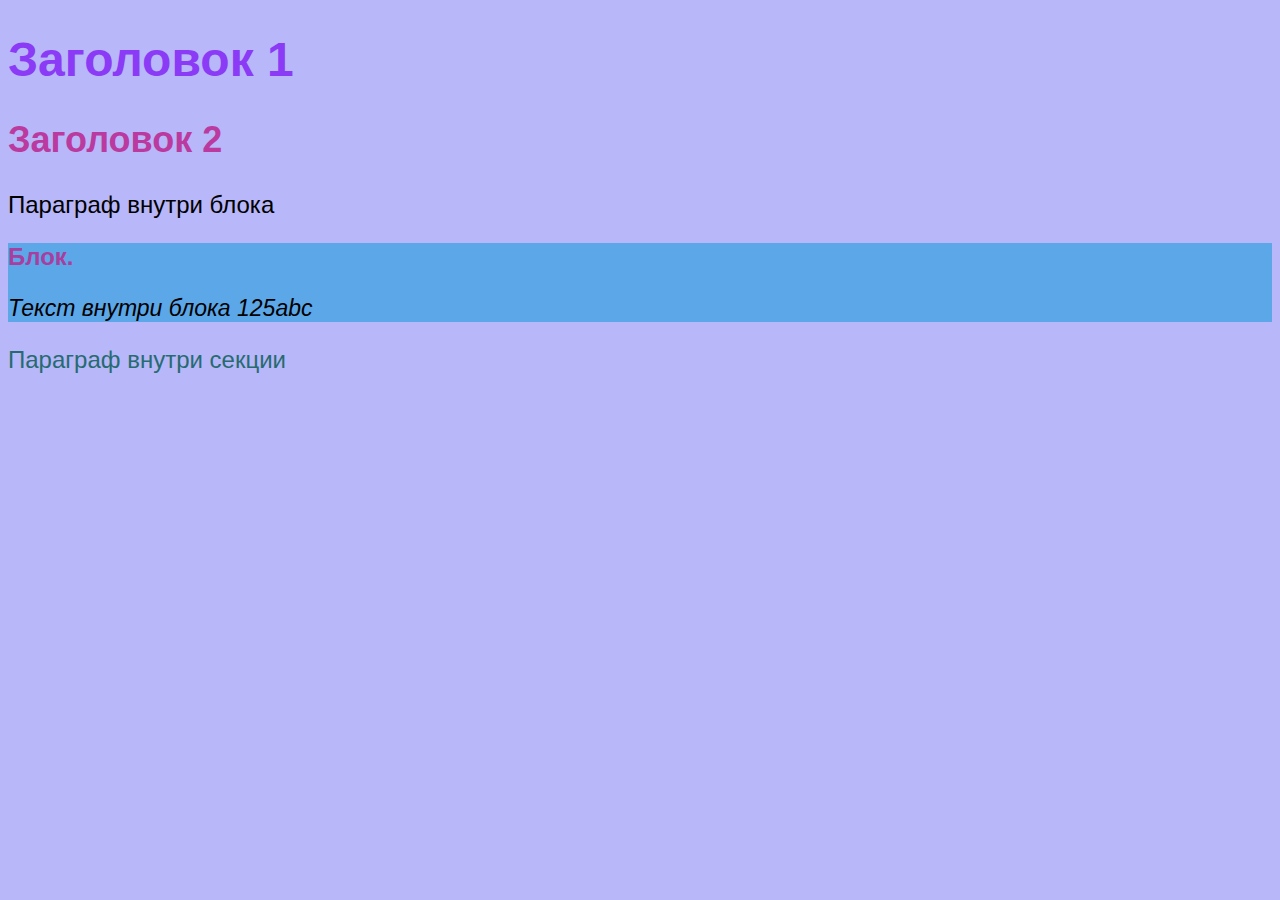
<file: 20.10/index.html>
<!DOCTYPE html>
<html lang="ru">
<head>
    <meta charset="UTF-8" />
    <title>Задание по HTML</title>
    
    <link rel="stylesheet" type="text/css" href="style.css" />
</head>
<body>
    <h1>Заголовок 1 </h1>
    <h2>Заголовок 2</h2>
        <p>Параграф внутри блока </p>
    </div>
    <div id="block">
        <p class="highlight">Блок.</p>
        <p>Текст внутри блока 125abc</p>
    </div>
    <section>
        <p>Параграф внутри секции</p>
    </section>
</body>
</html>
</file>
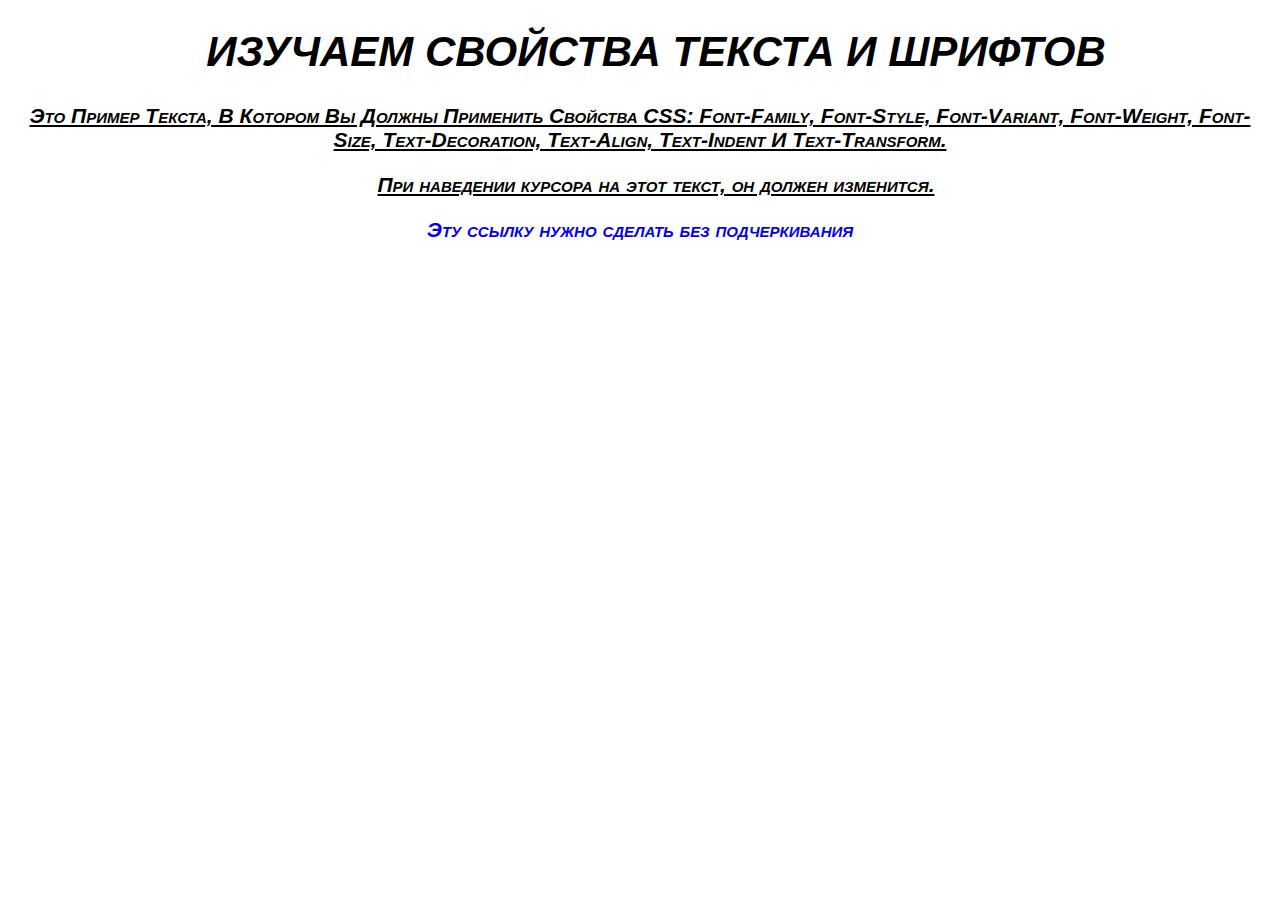
<file: 27.10/index.html>
<!DOCTYPE html>
<html>
<head>
    
    <title>Работа со шрифтами</title>
</head>
<link rel="stylesheet" type="text/css" href="style.css">
<body>
    <h1>Изучаем свойства текста и шрифтов</h1>

    <p1>
        Это пример текста, в котором вы должны применить свойства CSS:
        font-family, font-style, font-variant, font-weight, font-size,
        text-decoration, text-align, text-indent и text-transform.
    </p1>

    <p> 
        При наведении курсора на этот текст, он должен изменится.
    </p>

    <a href="#">Эту ссылку нужно сделать без подчеркивания</a>
</body>
</html>
</file>
<file: 20.10/style.css>
h1 {color: rgb(139, 58, 245);}
h2 {color: rgb(187, 58, 159);}

body { font-family: Arial, Helvetica, sans-serif;
    font-size: 24px;  
    background: rgba(141, 141, 247, 0.637);}
#block {background-color: #43a3e4cc;}

.highlight {
    color: rgb(168, 62, 159); 
    font-weight: bold;}
#block p:last-child {font-style: italic; font-size: 23px}

section p {color: rgb(39, 107,112)}
</file>
<file: 27.10/style.css>
h1 {text-transform:uppercase }

body { font-family: Arial, Helvetica, sans-serif ;
font-size: 21px;
font-weight: bold;
font-variant: small-caps;
text-align: center;
text-indent: 32px;
font-style: italic; }

p1 {text-transform: capitalize;
text-decoration: underline;}

p{text-decoration: underline;}

p:hover {color:rgb(31, 131, 212)  }


a {text-decoration: none}
</file>
